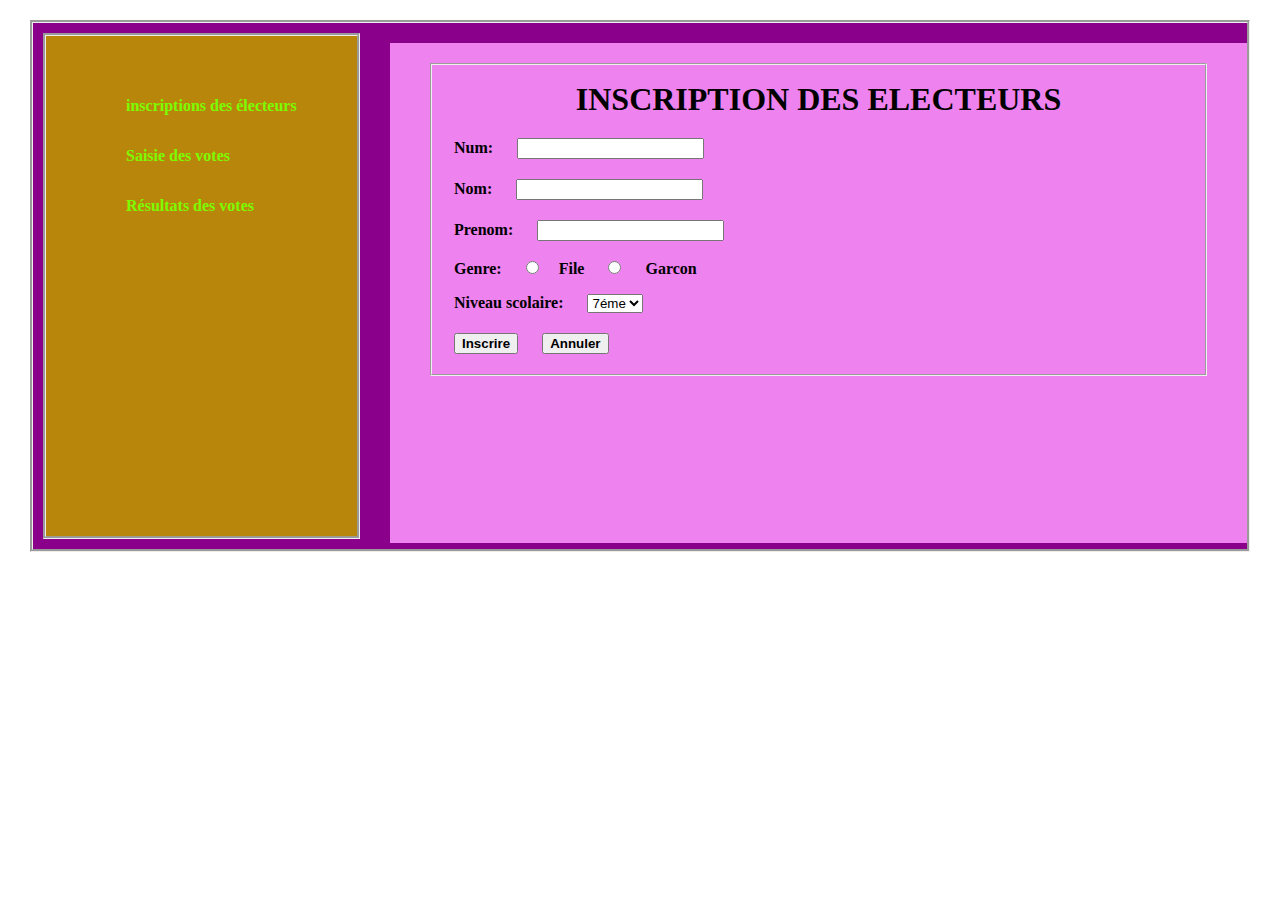
<file: bac2012/index.html>
<!DOCTYPE html>
<html lang="en">
<head>
    <link rel="stylesheet" href="style.css">
    <meta charset="UTF-8">
    <meta http-equiv="X-UA-Compatible" content="IE=edge">
    <meta name="viewport" content="width=device-width, initial-scale=1.0">
    <title>Meun</title>
</head>
<body>
    <main>
        <article>
            <nav>
                <ul>
                    <li><a href="inscriptions.html" target="cadre">inscriptions des électeurs</a></li>
                    <li><a href="votes.html" target="cadre">Saisie des votes</a></li>
                    <li><a href="resultats.php" target="cadre"> Résultats des votes</a></li>
                </ul>
            </nav>
        </article>
        <section>
            <iframe src="inscriptions.html" name="cadre" frameborder="0"></iframe>
        </section>
    </main>
</body>
</html>
</file>
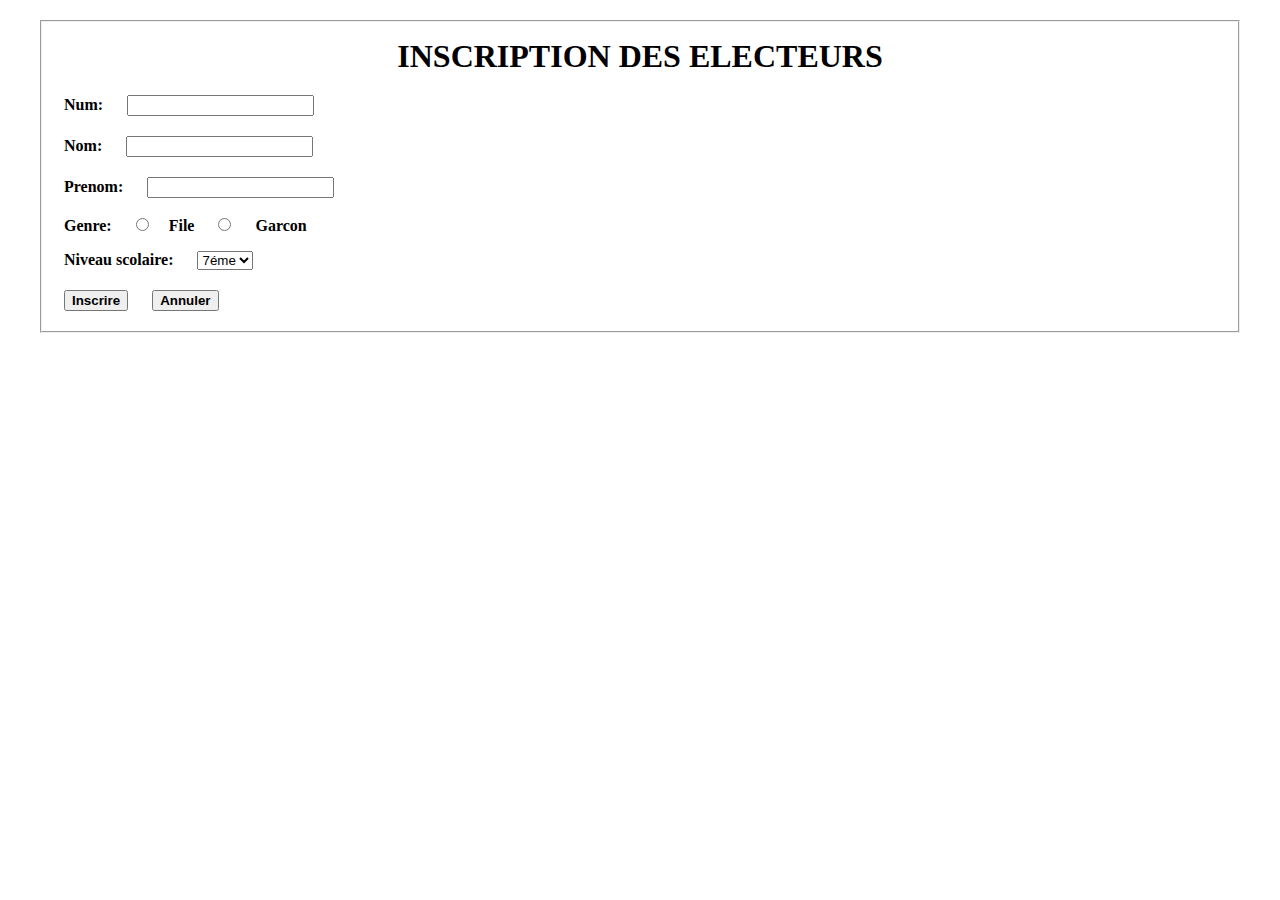
<file: bac2012/inscriptions.html>
<!DOCTYPE html>
<html lang="en">
<head>
    <link rel="stylesheet" href="style.css">
    <script src="controle.js"></script>
    <meta charset="UTF-8">
    <meta http-equiv="X-UA-Compatible" content="IE=edge">
    <meta name="viewport" content="width=device-width, initial-scale=1.0">
    <title>Document</title>
</head>
<body>
    <form action="inscrire.php" method="post">
        <fieldset>

            <h1>INSCRIPTION DES ELECTEURS</h1>
            <Label>Num:</Label> <input type="text" name="num" id="num"> <br>
            <label for="">Nom:</label> <input type="text" name="nom" id="nom"> <br>
            <label for="">Prenom:</label> <input type="text" name="prenom" id="prenom"> <br>
            <label for="">Genre:</label> 
            <input type="radio" name="g" id="file"><label for="">File </label>
            <input type="radio" name="g" id="garcon"><label for=""> Garcon  </label><br>
            <label for=""> Niveau scolaire:</label>
            <select name="ns" id="ns">
                <option value="7éme">7éme</option>
                <option value="8éme">8éme</option>
                <option value="9éme">9éme</option>
            </select> <br>
            <input type="submit" value="Inscrire" onclick="inscrire()">
            <input type="reset" value="Annuler">
        </fieldset>
    </form>
</body>
</html>
</file>
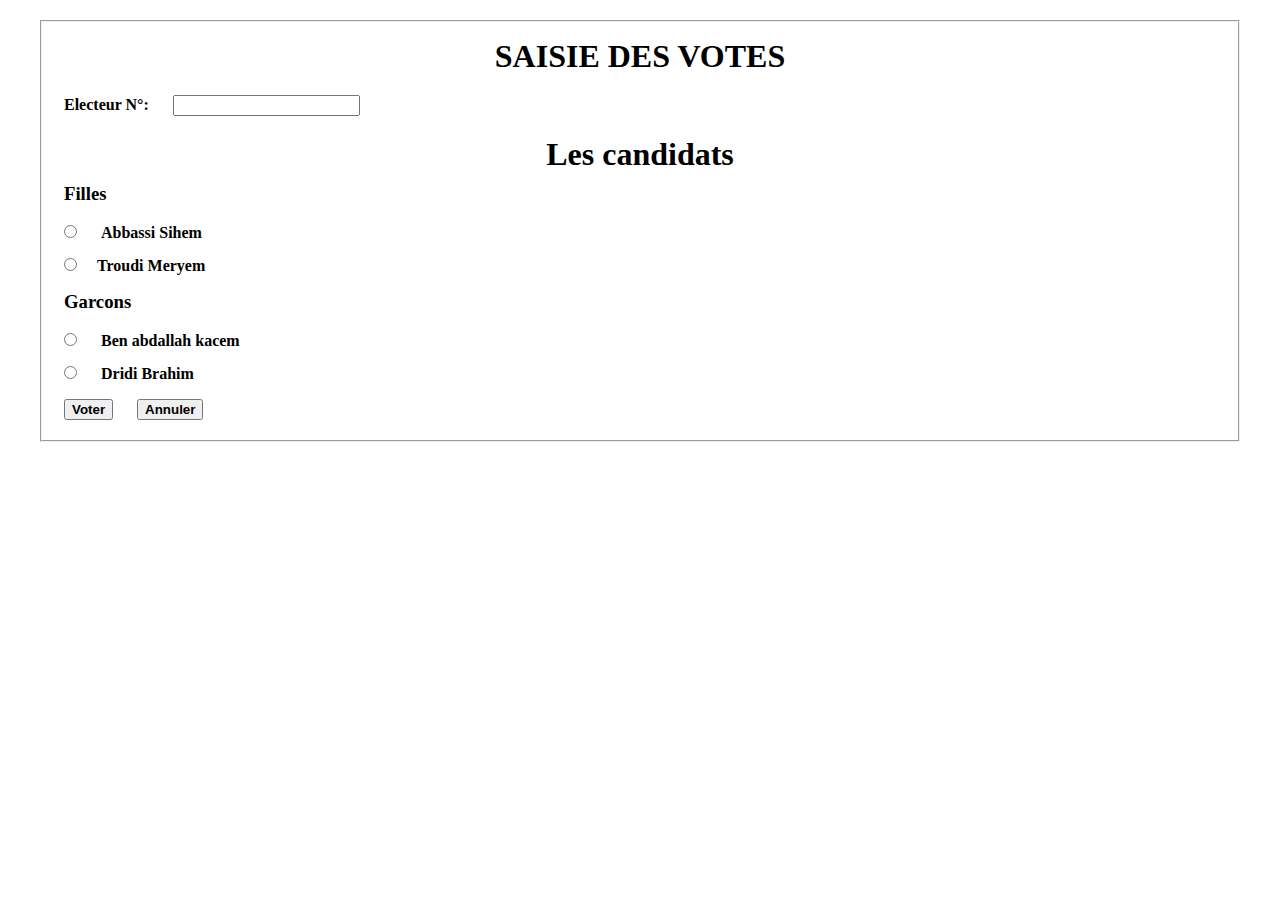
<file: bac2012/votes.html>
<!DOCTYPE html>
<html lang="en">
<head>
    <link rel="stylesheet" href="style.css">
    <script src="controle.js"></script>
    <meta charset="UTF-8">
    <meta http-equiv="X-UA-Compatible" content="IE=edge">
    <meta name="viewport" content="width=device-width, initial-scale=1.0">
    <title>Document</title>
</head>
<body>
    <form action="votes.php" method="post">
        <fieldset>
            <h1>SAISIE DES VOTES</h1>
            <label for="">Electeur N°:</label> <input type="text" name="e" id="e">
            <h1>Les candidats</h1>
            <h3>Filles</h3>
            <input type="radio" name="file" id="as"> <label for="">Abbassi Sihem</label> <br>
            <input type="radio" name="file" id="tm"><label for="">Troudi Meryem </label>
            <h3>Garcons</h3>
            <input type="radio" name="garcon" id="bak"> <label for="">Ben abdallah kacem</label> <br>
            <input type="radio" name="garcon" id="db"><label for=""> Dridi Brahim </label> <br>
            <input type="submit" value="Voter" onclick="voter()">
            <input type="reset" value="Annuler">
        </fieldset>
    </form>
</body>
</html>
</file>
<file: bac2012/style.css>
*{
    margin: 10px;
}
main{
    display: flex;
    justify-content: space-between;
    border-style: groove;
    background-color: darkmagenta;

}
section{
    width: 80%;
    height: 500px;
}
article{
    width: 29%;
    height: 500px;
    border-style: groove;
    background-color: darkgoldenrod;

}
iframe{
    height: 100%;
    width: 100%;
    background-color: violet;

}
ul,li{
    list-style: none;
   text-align: left;
    padding-top: 20px;
}
nav{
    width: 100%;
    height: 100%;
    font-weight: bold;
    line-height: 20px;  
    
}
a{
    text-align: left;
    text-decoration: none;
    font-weight: bold;
    color: lawngreen;

}
h1{
    text-align: center;
    font-weight: bold;
}
label , input,option{
    font-weight: bold;
}
</file>
